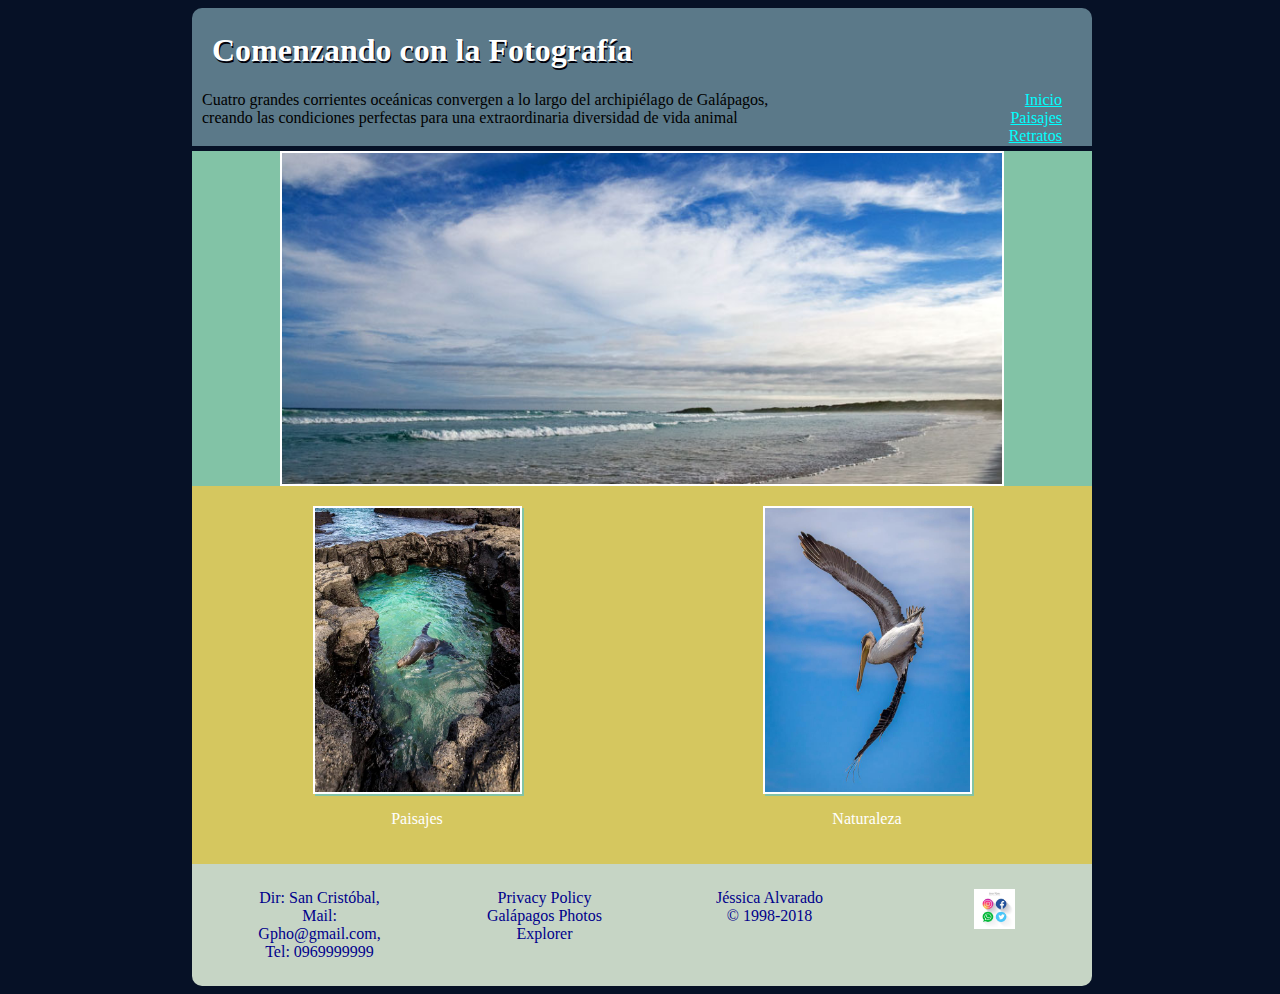
<file: index.html/index.html>
<html> 
	<head>    	
	<title>Galapagos</title>
	<link rel="stylesheet" href="css/estilos.css">
</head>
<body>
	<div id="contenidofin">
<header>
	<h1>
	    Comenzando con la Fotograf&iacute;a
	</h1>
	<navbar id="menu-principal">
	<ul>
		<ol><a href="index.html">Inicio</a></ol>
		<ol><a href="paisajes.html">Paisajes</a></ol>
		<ol><a href="retratos.html">Retratos</a></ol>
	</ul> </style>
</navbar>
	<section id="contenido">

	<p>
		Cuatro grandes corrientes oce&aacute;nicas convergen a lo largo del archipi&eacute;lago de Gal&aacute;pagos, creando las condiciones perfectas para una extraordinaria diversidad de vida animal
	</p>

</section>
	
</header>


	<article class="caja1"><img src= "../images/2018-12-10 (2).png" width="80%"></article>
	
	<div class="contenedor" role=main>
		<div id="imagen1"> 
			<img src= "../images/litos1.jpg" width="100%"><p>Paisajes</p>
		</div> 
		<div id="imagen2">
			<img src= "../images/litos2.jpg" width="100%"><p>Naturaleza</p>
		</div>
	</div>
	 
<footer>
	<div class="pie">
		<div id="contactos"> Dir: San Crist&oacute;bal, <br>Mail: Gpho@gmail.com,<br> Tel: 0969999999</div>
		
		<div id="terminos">Privacy Policy <br> Gal&aacute;pagos Photos Explorer </div>
		
		<div id="derechos">J&eacute;ssica Alvarado<br>© 1998-2018</div>
		
		<div id="redes"><img src="../images/images (4).jpg"</div>
			
		
	</div> </div>
</footer> </div>
</body>
</html>
</file>
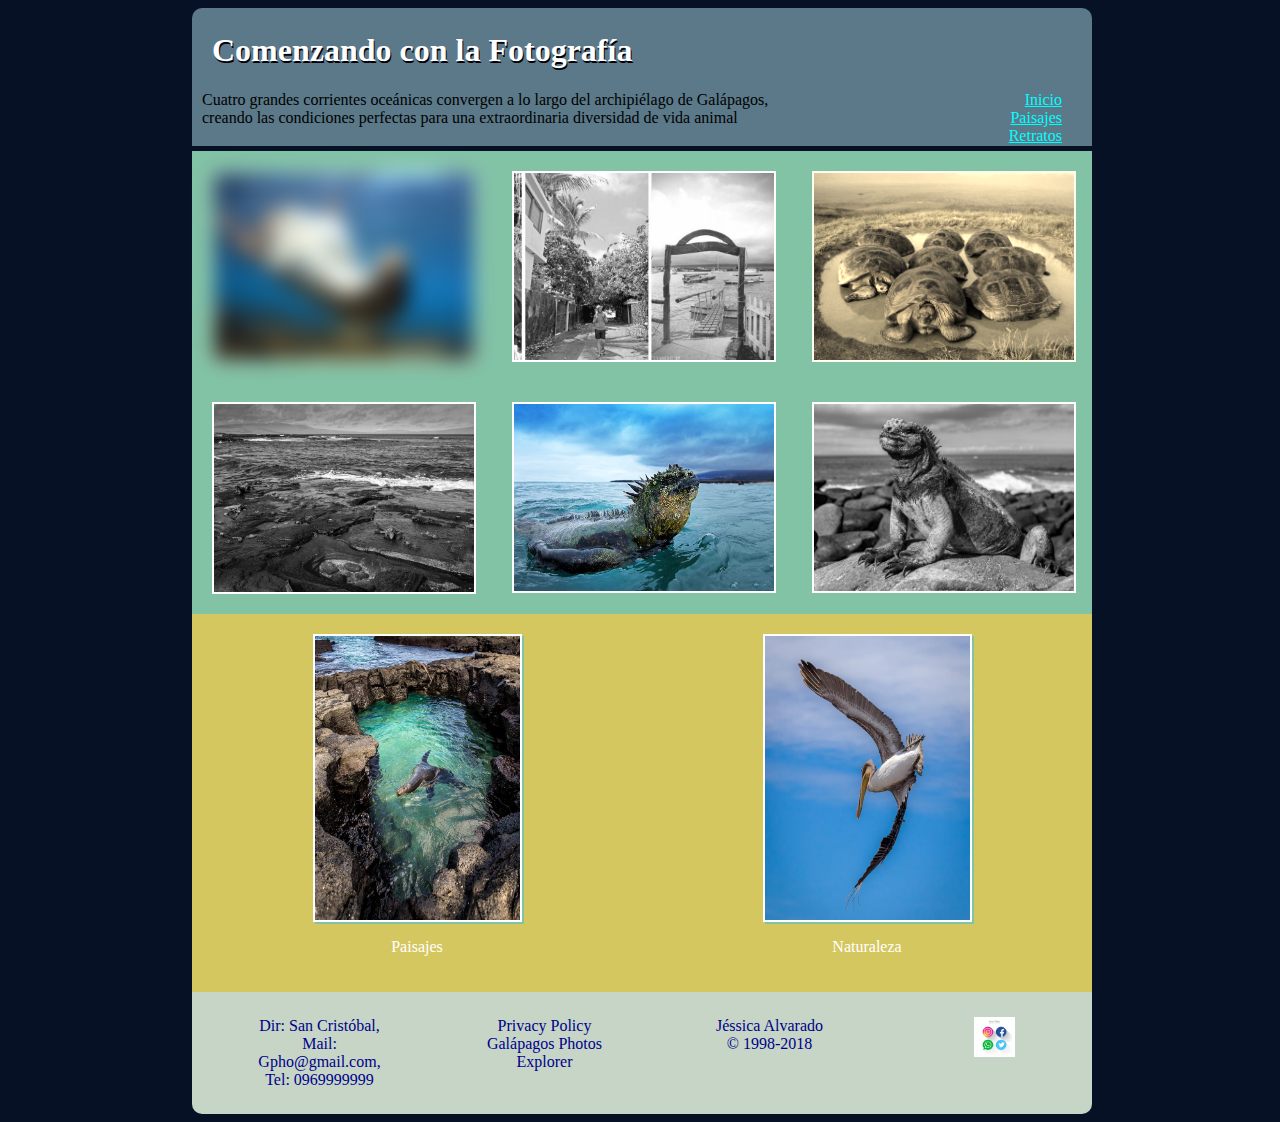
<file: index.html/paisajes.html>
<html>
<head>
	<title>Galapagos</title>
	<link rel="stylesheet" href="css/estilos.css">
</head>
<body><div id="contenidofin">
<header>
	<h1>
	    Comenzando con la Fotograf&iacute;a
	</h1>
	<navbar id="menu-principal">
	<ul>
		<ol><a href="index.html">Inicio</a></ol>
		<ol><a href="paisajes.html">Paisajes</a></ol>
		<ol><a href="retratos.html">Retratos</a></ol>
	</ul>
</navbar>
	<section id="contenido">

	<p>
		Cuatro grandes corrientes oce&aacute;nicas convergen a lo largo del archipi&eacute;lago de Gal&aacute;pagos, creando las condiciones perfectas para una extraordinaria diversidad de vida animal
	</p>

</section>
	
</header>

	<section id="contenido1" >
	<div class="contenedor1">
		<div id="imagen00">
			<img src=  "../images/americas_galapagos_trip_dive_aventure_sealion_shutterstock__thumbnail_300_compressive.jpg" >
		</div>
		<div id="imagen01">
			<img src= "../images/ay.jpg" >
		</div>
		<div id="imagen02">
			<img src= "../images/goo.jpg" >
		</div>
	</div>
	<div class="contenedor1">
		<div id="imagen03">
			<img src= "../images/litos6.jpg" >
		</div>
		<div id="imagen04">
			<img src= "../images/140469.jpg">
		</div>
		<div id="imagen05">
			<img src= "../images/IMG_1583.jpg">
		</div>
	</div>
</section>
		
	<div class="contenedor" role=main>
		<div id="imagen1"> 
			<img src= "../images/litos1.jpg" width="100%"><p>Paisajes</p>
		</div> 
		<div id="imagen2">
			<img src= "../images/litos2.jpg" width="100%"><p>Naturaleza</p>
		</div>
	</div>
	
<footer>
	<div class="pie">
		<div id="contactos"> Dir: San Crist&oacute;bal, <br>Mail: Gpho@gmail.com,<br> Tel: 0969999999</div>
		
		<div id="terminos">Privacy Policy <br> Gal&aacute;pagos Photos Explorer </div>
		
		<div id="derechos">J&eacute;ssica Alvarado<br>© 1998-2018</div>
		
		<div id="redes"><img src="../images/images (4).jpg"</div>
			
		
	</div></div>
</footer></div> </div>
</body>
</html>
</file>
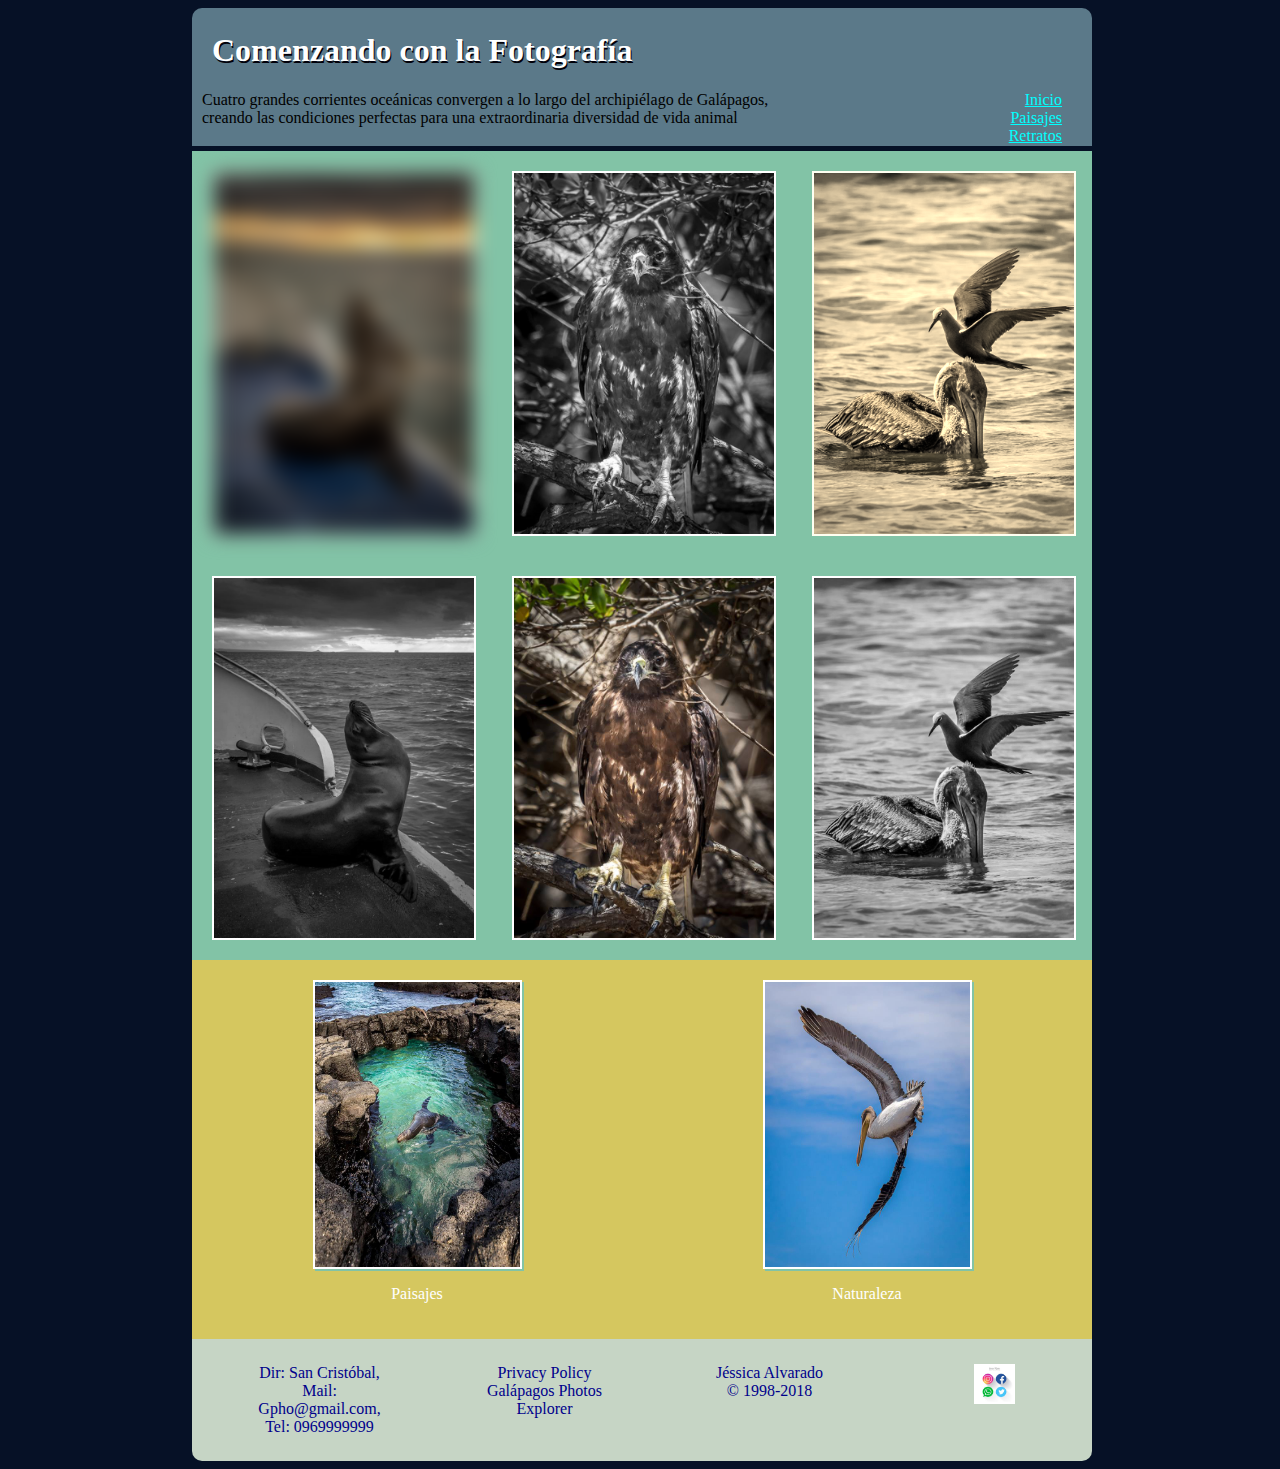
<file: index.html/retratos.html>
<html>
<head>
	<title>Galapagos</title>
	<link rel="stylesheet" href="css/estilos.css">
</head>
<body><div id="contenidofin">
<header>
	<h1>
	    Comenzando con la Fotograf&iacute;a
	</h1>
	<navbar id="menu-principal">
	<ul>
		<ol><a href="index.html">Inicio</a></ol>
		<ol><a href="paisajes.html">Paisajes</a></ol>
		<ol><a href="retratos.html">Retratos</a></ol>
	</ul>
</navbar>
	<section id="contenido">

	<p>
		Cuatro grandes corrientes oce&aacute;nicas convergen a lo largo del archipi&eacute;lago de Gal&aacute;pagos, creando las condiciones perfectas para una extraordinaria diversidad de vida animal
	</p>

</section>
	
</header>

	<div class="contenedor1" role=main>
		<div id="bloque1"><img src="../images/litos5.jpg"></div>
		<div id="bloque2"><img src="../images/litos4.jpg"></div>
		<div id="bloque3"><img src="../images/litos3.jpg"></div></div>
			<div class="contenedor2" role=main>
			<div id="bloque4"><img src="../images/litos5.jpg"></div>
			<div id="bloque5"><img src="../images/litos4.jpg"></div>
			<div id="bloque6"><img src="../images/litos3.jpg"></div>
		</div>
		
	
	<div class="contenedor" role=main>
		<div id="imagen1"> 
			<img src= "../images/litos1.jpg" width="100%"><p>Paisajes</p>
		</div> 
		<div id="imagen2">
			<img src= "../images/litos2.jpg" width="100%"><p>Naturaleza</p>
		</div>
	</div>
	 
<footer>
	<div class="pie">
		<div id="contactos"> Dir: San Crist&oacute;bal, <br>Mail: Gpho@gmail.com,<br> Tel: 0969999999</div>
		
		<div id="terminos">Privacy Policy <br> Gal&aacute;pagos Photos Explorer </div>
		
		<div id="derechos">J&eacute;ssica Alvarado<br>© 1998-2018</div>
		
		<div id="redes"><img src="../images/images (4).jpg"</div>
			
		
	</div></div>
</footer></div></div>
</body>
</html>
</file>
<file: index.html/css/estilos.css>
body {
	
	margin-left: 15%;
	font-family:"Dancing Script";
	width: 900px;
	color: #FFFFFF;
	background-color:#061126;
	animation-name: body-animacion;
	animation-duration: 2s;
	-webkit-animation-delay: 1s;
	-moz-animation-delay: 1s;
	-o-animation-delay: 1s;
	animation-delay: 1s;
}
body h1{
	text-shadow:1px 2px #02010a
}

header{
	padding: 3px 10px;
	margin-bottom: 5px;
	background-color: #5B7989;
	border-radius:10px 10px 0px 0px;
	
}


header h1{
	padding-left: 10px; background-color: #5B7989;
}
@keyframes body-animacion{
	
	0% {
		position:relative;
	margin-top: 150%;
	}
	60% {
		position: relative;
		margin-top: -5%;
	}
	100% {
		position: relative;
		margin-top: 0px;
	}
}
h1{text}
#menu-principal ul {
	float: right;
	width: 300px;
	padding: 0;
	margin: 0;
	color: #FFFFFF;
	;
}

#menu-principal ul ol  {
	padding: 0px 20px 0px 20px;
	list-style-type:circle;
	text-align: right;
	color: azure;
}
a:link, a:visited{
	color:cyan
}
#contenido {
	align-content: center
	padding: 0px 10p;
	color: black;
	border-radius: 6px;
	
}
article[class="caja1"]
{
	background-color:#82c3a6;
	align-content: center;
	flex-wrap: wrap;
	text-align: center;
}
.contenedor {
	display: flex;
	flex-direction: row;
	background-color:  #d5c75f;
}

img{
	border: 2px solid white;
}
.contenedor > div {
	text-align: center;
	padding: 10px;
	margin: 10px;
	width: 100%;
	box-shadow: 2px #82c3a6;
}

#imagen1 img{
	width: 50%;
	box-shadow: 2px 2px #82c3a6;
}
#imagen1 img:hover{
	transform: rotate(10deg);
}
#imagen2 img{
	width: 50%;
			box-shadow: 2px 2px #82c3a6;
}
#imagen2 img:hover{
	transform:translate(20px, -5px);
	
}

#imagen{
	display: none;
}



footer {
	text-align:center;
	width: 100%;
	background-color: #C6d5c5;
	color: darkblue;
	border-radius: 0px 0px 10px 10px;
}

.pie {
	display: flex;
	flex-direction: row;
	text-align: center;
}

.pie > div{
	width: 100%;
	margin: 25px;
	padding-left: 30px;
	}
#contactos img {
	width: 25%;
	
}
#terminos img {
	width: 25%;
	
}
#derechos img {
	width: 25%;
	
}
#redes img {
	width: 25%;
		
}

#contenido p img {
	float: right;
	border: solid 2px #605B56;
	margin: 3px;
	border-radius: 4px;
	background-color: #5B7989;
}

.contenedor1 > div {
	text-align: justify;
	padding: 10px;
	margin: 10px;
	width: 100%;
	box-shadow: 2px #82c3a6;
}
.contenedor2 > div {
	text-align: justify;
	padding: 10px;
	margin: 10px;
	width: 100%;
	box-shadow: 2px #82c3a6;
}
.contenedor1 {
	display: flex;
	flex-direction: row;
	background-color:  #82c3a6;
}
.contenedor2 {
	display: flex;
	flex-direction: row;
	background-color:  #82c3a6;
}

#imagen01 img{
	-webkit-filter: grayscale(100%); /* Chrome, Safari, Opera */
	filter: grayscale(100%); width: 100%;
}
#imagen04 img{
	-webkit-filter /* Chrome, Safari, Opera */
	filter: sepia(90%); width: 100%;
}
#imagen03 img{
	-webkit-filter: grayscale(100%); /* Chrome, Safari, Opera */
	filter: grayscale(100%); width: 100%;
}

#imagen00 img{
	-webkit-filter: blur(10px); /* Chrome, Safari, Opera */
	filter: blur(10px); width: 100%;
}

#imagen02 img{
	-webkit-filter: sepia (90%); /* Chrome, Safari, Opera */
	filter: sepia(90%); width: 100%;
}

#imagen05 img{
	-webkit-filter: invert(100%); /* Chrome, Safari, Opera */
	filter: grayscale(); width: 100%;
}

#bloque1 img{
	-webkit-filter: blur(10px); /* Chrome, Safari, Opera */
	filter: blur(10px); width: 100%;
}

#bloque2 img{
	-webkit-filter: grayscale(100%); /* Chrome, Safari, Opera */
	filter: grayscale(100%); width: 100%;
}

#bloque3 img{
	-webkit-filter: blur(10px); /* Chrome, Safari, Opera */
	filter: sepia(90%); width: 100%;
}

#bloque4 img{
	-webkit-filter: invert(100%); /* Chrome, Safari, Opera */
	filter: grayscale(100%); width: 100%;
}

#bloque5 img{
	-webkit-filter: /* Chrome, Safari, Opera */
	filter: brightness(90%); width: 100%;
}
#bloque6 img{
	-webkit-filter: sepia(90%); /* Chrome, Safari, Opera */
	filter: grayscale(100%); width: 100%;
}
@media all and (max-width: 900px) {
    #contenidofin {
        width: 100%;
    }
    header {
        text-align: center;
    }
    header h1 {
        width: 100%;
        margin: 0 auto;
    }
    header nav {
        width: 100%;
        margin: 0 auto;
    }
    #contenido div  {
        width: 100%;
    }
    .contenedor div{
        width: 100%;
    }
    footer div {
        width: 100%;
	}
@media (min-width: 300px) {
    #contenidofin {
        width: 300px;
		paddind left: -20px;
    }
    header h1 {
        width: 70%;
    }
    header nav {
        width: 30%;
    }
    #contenido div {
        width: 100%;
    }
    .contenedor div {
        width: 100%;
    }
    .pie div {
        width: 15%;
		text-align: left;
		font-size: 13px;
		margin-right: 25px;
		margin-left: -10px;
    }

}
</file>
